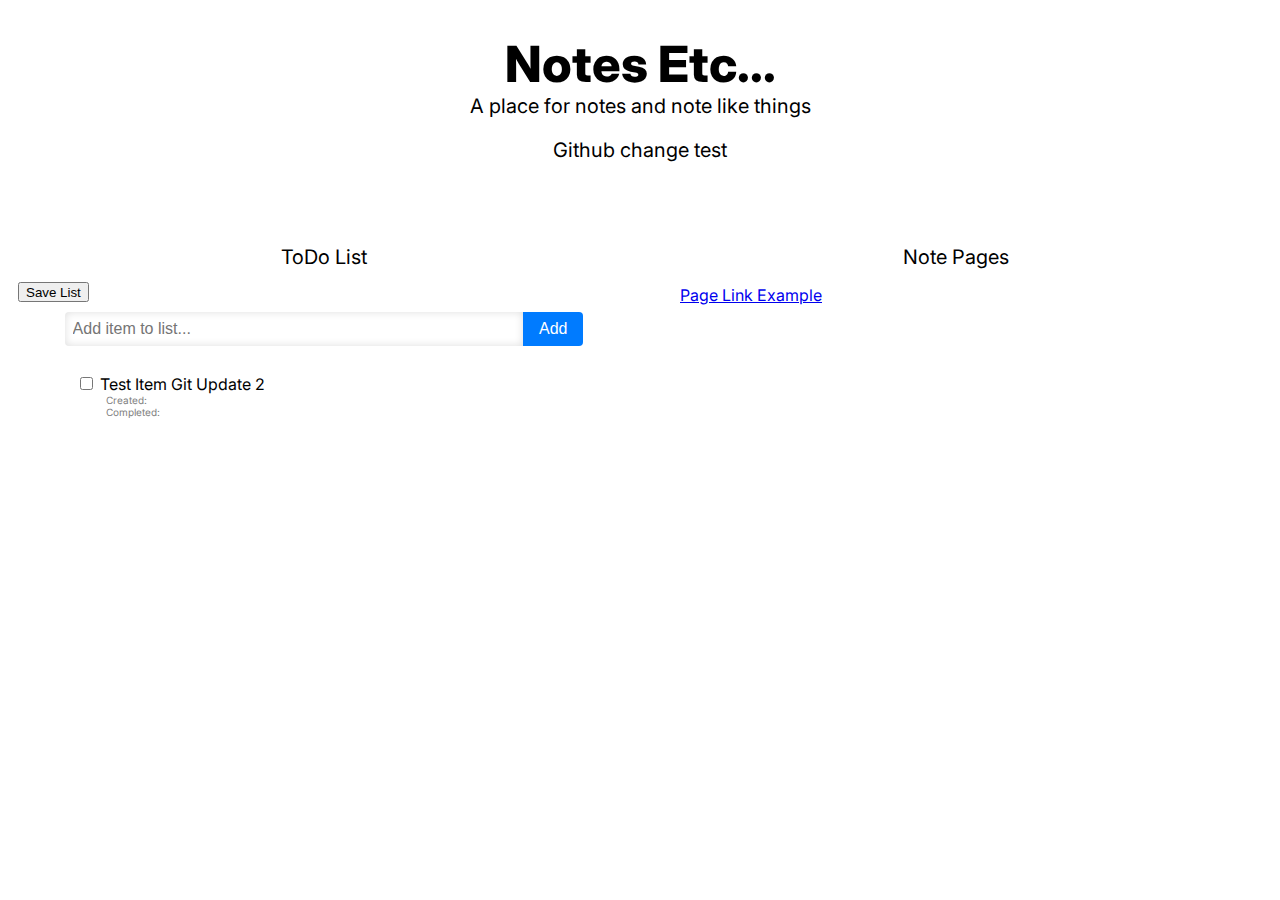
<file: index.html>
<!DOCTYPE html>
<head>
    <title>Notes Etc.</title>
    <link rel="stylesheet" href="style.css">
    <script src="script.js"></script>

    <link rel="preconnect" href="https://fonts.googleapis.com">
    <link rel="preconnect" href="https://fonts.gstatic.com" crossorigin>
    <link href="https://fonts.googleapis.com/css2?family=Inter:wght@200;400;800&display=swap" rel="stylesheet">
</head>
<body>
    <div class="title-element">
        <div class="title-text">
            <h1>Notes Etc...</h1>
            <p>A place for notes and note like things</p>
            <p>Github change test</p>
        </div>
    </div>

    <div class="main-container">
        <div class="left-column">
          <h1>ToDo List</h1>
          <button id = "downloadButton">Save List</button>
            <div class="todolistinput-container">
                <input id="todoInputBox" type="text" placeholder="Add item to list...">
                <button id="addTodoButton" type="submit">Add</button>
            </div>
            <div class="scrollable">
                <ul class="todoList-List" id="todoList">
                    <li>
                        <label>
                            <input type = "checkbox" class="rounded-checkbox">
                            <span>Test Item Git Update 2</span>
                        </label>
                        <span class = "li-subtitle">Created:</span>
                        <span class = "li-subtitle">Completed:</span>
                    </li>
                </ul>
              </div>
        </div>
        <div class="right-column">
            <h1>Note Pages</h1>
            <ul>
                <li>
                    <a href="index.html">Page Link Example</a>
                </li>
            </ul>
        </div>
      </div>
      
</body>
</file>
<file: style.css>
.title-element {
    margin-bottom: 60px;
}

.title-element h1 {
    font-size: 50px;
    text-align: center;
    font-family: 'Inter', sans-serif;
    font-weight: 800;
    margin-bottom: 0px;
}

.title-element p {
    font-size: 20px;
    text-align: center;
    font-family: 'Inter', sans-serif;
    margin-top: 0px;
}

.main-container {
    width: 100%;
    /* Other styles for main container */
  }
  
  .left-column {
    padding-top: 10px;
    padding-bottom: 10px;
    width: 50%;
    float: left;
    /*background-color: rgba(255, 0, 0, 0.267);*/
  }
  
  .right-column {
    padding-top: 10px;
    padding-bottom: 10px;
    width: 50%;
    float: right;
    /* Other styles for right column */
  }

  .left-column h1 {
    text-align: center;
    font-family: 'Inter', 'sans-serif';
    font-weight: 400;
    font-size: 20px
  }

  .right-column h1 {
    text-align: center;
    font-family: 'Inter', 'sans-serif';
    font-weight: 400;
    font-size: 20px
  }
  
  

  .todolistinput-container {
    display: flex;
    justify-content: center;
    align-items: center;
    padding-bottom: 0px;
    
    /* Other styles for search container */
  }
  
  input[type="text"] {
    padding: 8px;
    border-radius: 4px 0 0 4px;
    border: none;
    width: 70%;
    font-size: 16px;
    box-shadow: inset 0px 0px 8px rgba(0, 0, 0, 0.137);
    /* Other styles for input text box */
  }

  input[type="checkbox"]:checked + span {
    text-decoration: line-through;
  }
  
  button[type="submit"] {
    background-color: #007bff;
    color: white;
    padding: 8px 16px;
    border-radius: 0 4px 4px 0;
    border: none;
    font-size: 16px;
    cursor: pointer;
    /* Other styles for search button */
  }

  .scrollable {
    height: 400px;
    overflow: auto;
    padding: 20px;
  }

  .scrollable::-webkit-scrollbar {
    width: 6px; /* Set the width of the scrollbar */
    height: 6px; /* Set the height of the scrollbar */
  }
  
  .scrollable::-webkit-scrollbar-thumb {
    background-color: rgba(0, 0, 0, 0.3); /* Set the color of the scrollbar thumb */
    border-radius: 3px; /* Set the border radius of the thumb */
  }
  
  .scrollable::-webkit-scrollbar-track {
    background-color: transparent; /* Set the color of the scrollbar track */
  }
  

  /*
  .scrollable::-webkit-scrollbar {
    display: none;
  }
  
  /* Show the scrollbar when interacting with it */
  .scrollable:hover::-webkit-scrollbar {
    display: block;
  }
  

ul {
    list-style: none;
}

li {
    font-family: 'Inter', 'sans-serif';
}

.todoList-List {
    margin-top: 0px;
}

.todoList-List li {
  padding: 8px;
}

.li-subtitle {
    margin-left: 30px;
    display: block;
    font-size: 10px;
    font-weight: 400;
    color: grey;
}

#downloadButton {
  display: flex;
    justify-content: center;
    align-items: center;
    padding-bottom: 0px;
  margin: 10px;
}
</file>
